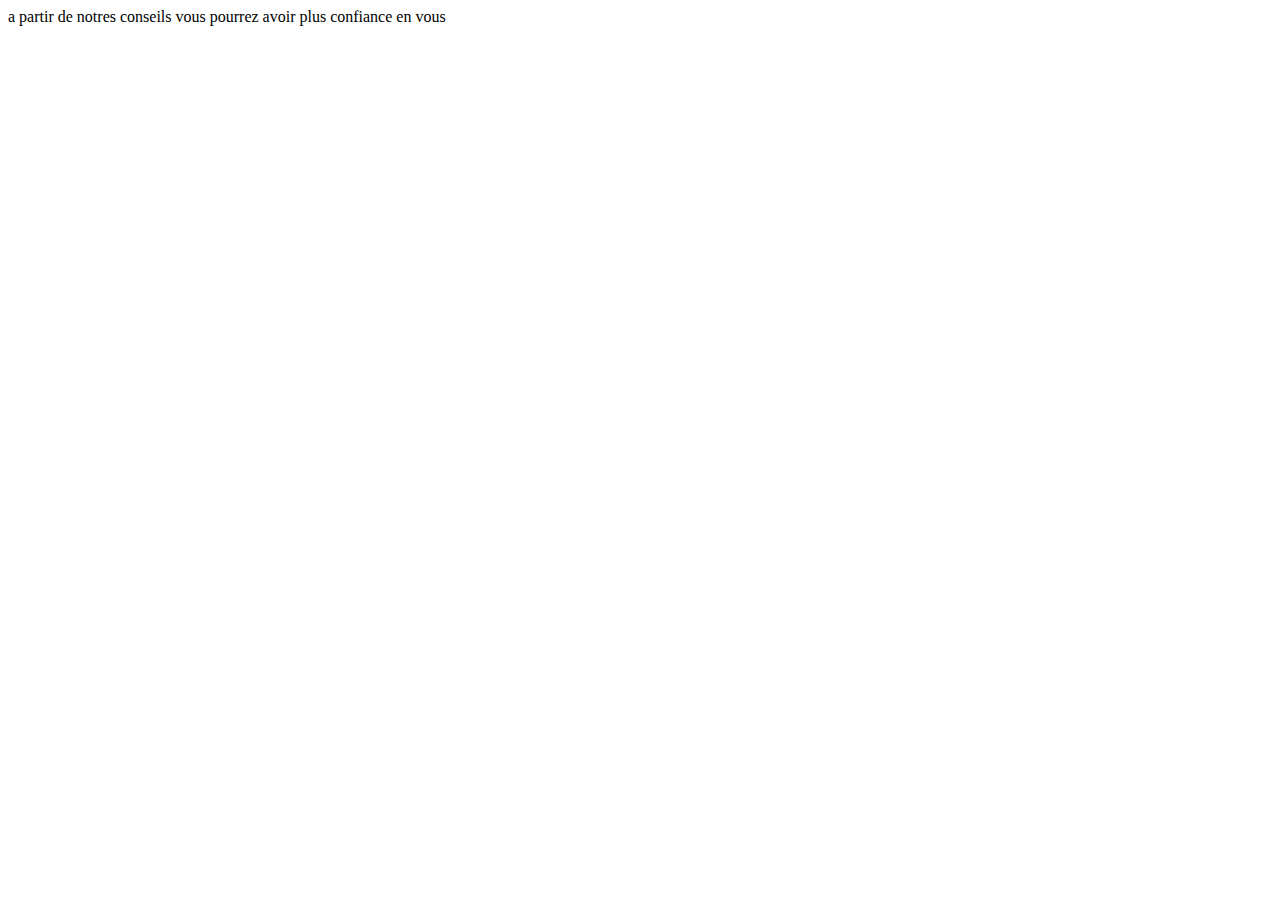
<file: Conseil.html>
<!DOCTYPE html>
<html lang="en">
<head>
    <meta charset="UTF-8">
    <meta http-equiv="X-UA-Compatible" content="IE=edge">
    <meta name="viewport" content="width=device-width, initial-scale=1.0">
    <title>Document</title>
</head>
<body>
    a partir de notres conseils vous pourrez avoir plus confiance en vous
</body>
</html>
</file>
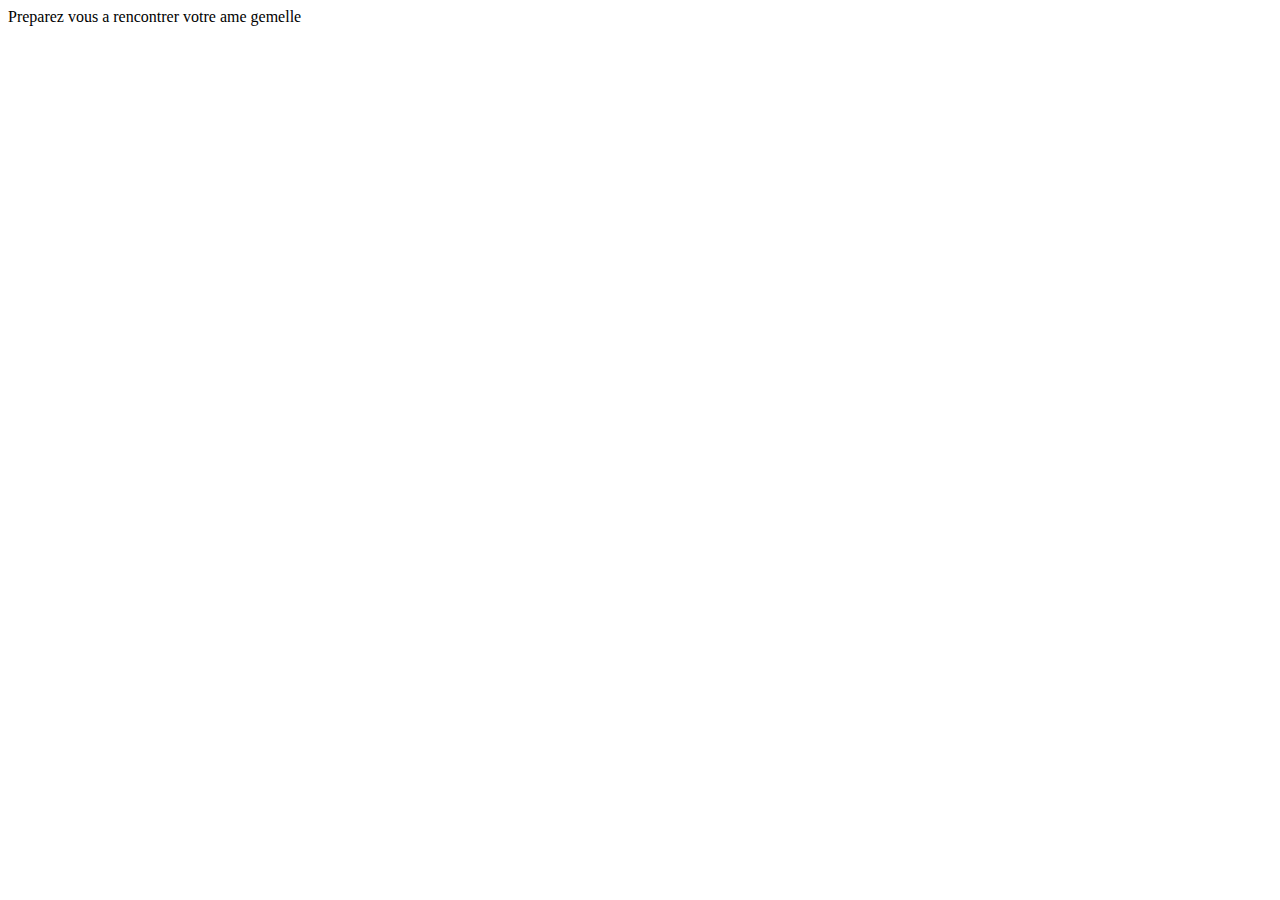
<file: Evénements.html>
<!DOCTYPE html>
<html lang="en">
<head>
    <meta charset="UTF-8">
    <meta http-equiv="X-UA-Compatible" content="IE=edge">
    <meta name="viewport" content="width=device-width, initial-scale=1.0">
    <title>Document</title>
</head>
<body>
    Preparez vous a rencontrer votre ame gemelle
</body>
</html>
</file>
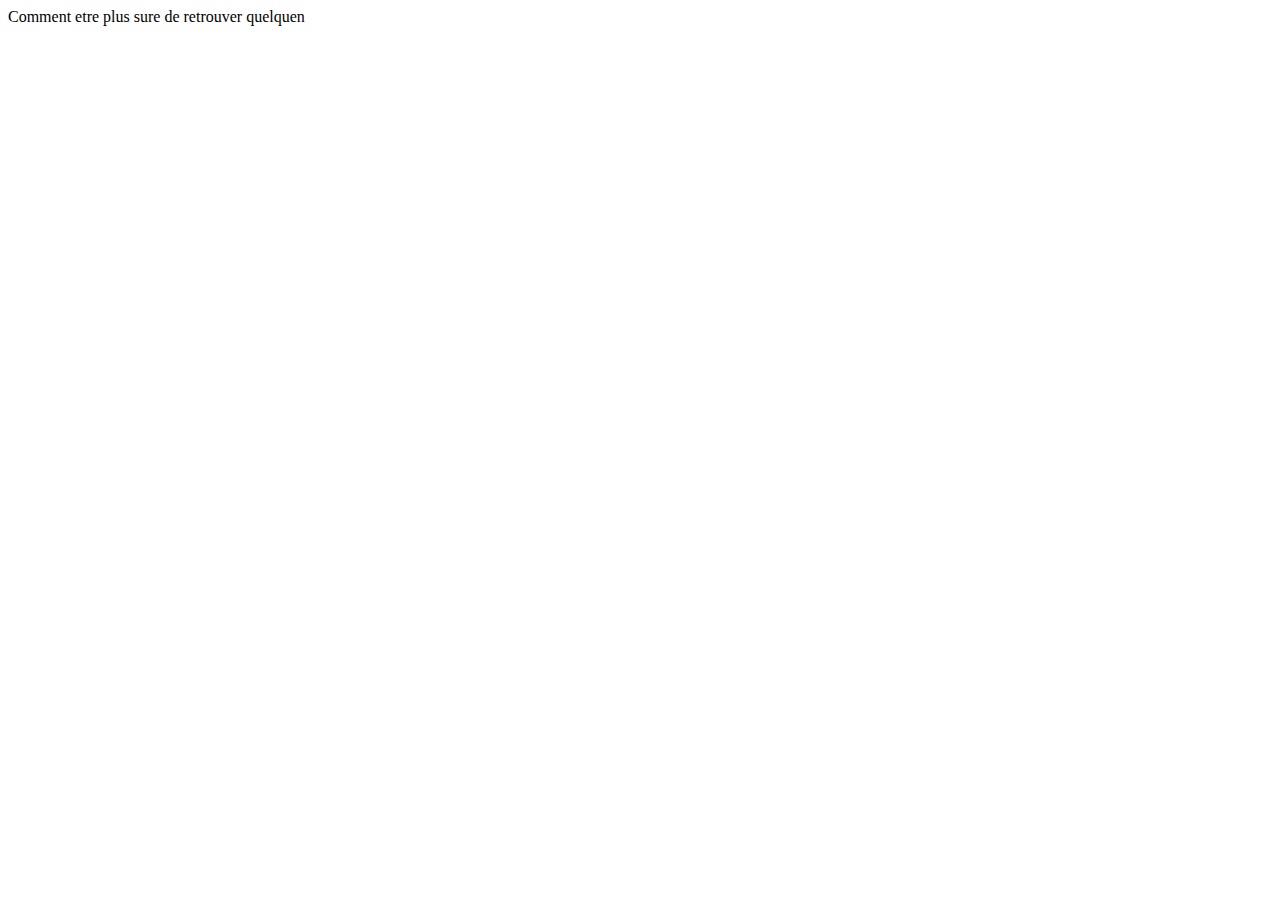
<file: Videocoching.html>
<!DOCTYPE html>
<html lang="en">
<head>
    <meta charset="UTF-8">
    <meta http-equiv="X-UA-Compatible" content="IE=edge">
    <meta name="viewport" content="width=device-width, initial-scale=1.0">
    <title>Document</title>
</head>
<body>
    Comment etre plus sure de retrouver quelquen
</body>
</html>
</file>
